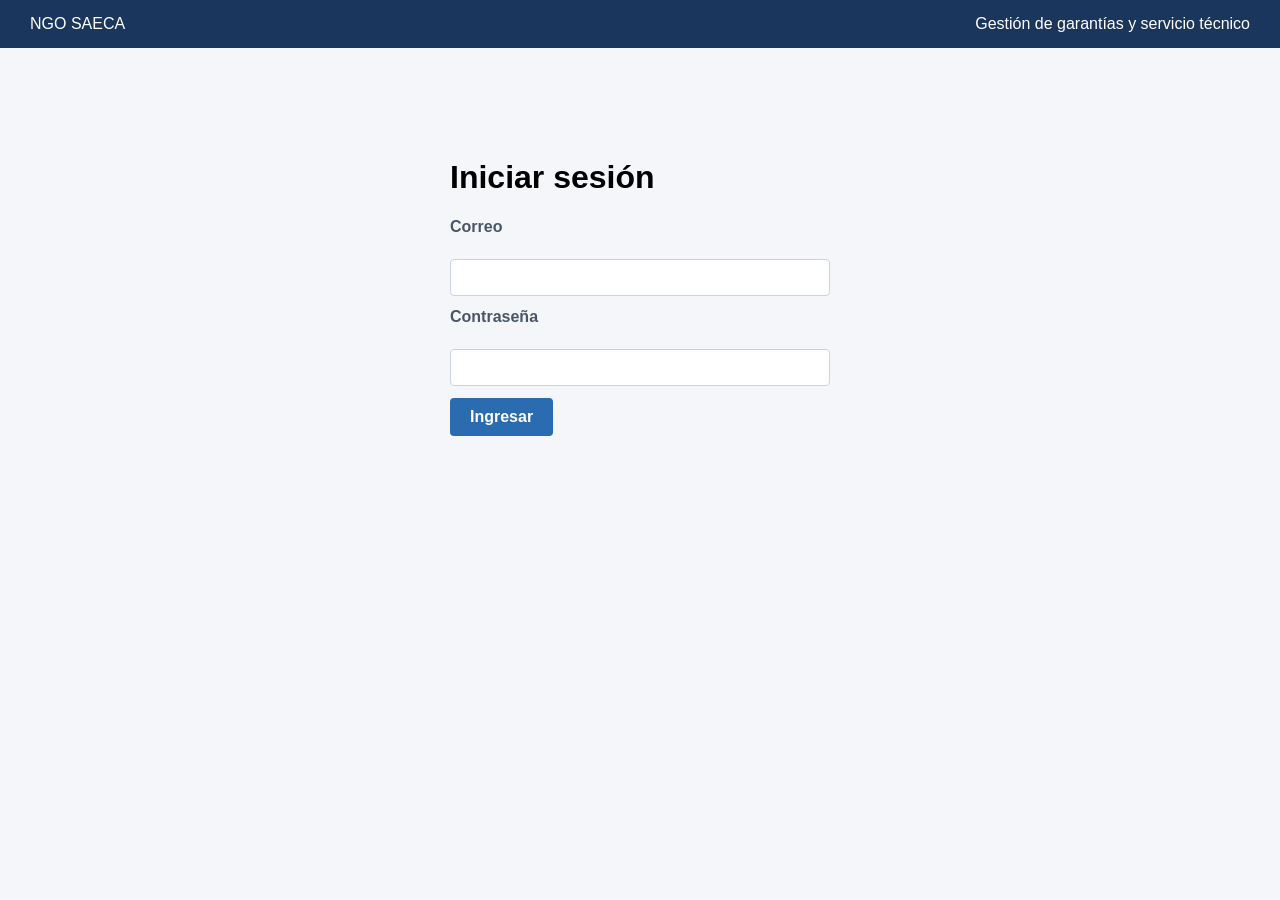
<file: src/main/resources/static/login.html>
<!DOCTYPE html>
<html lang="es">
<head>
    <meta charset="UTF-8">
    <meta name="viewport" content="width=device-width, initial-scale=1.0">
    <title>NGO SAECA - Iniciar sesión</title>
    <link rel="stylesheet" href="style.css">
</head>
<body>
    <header>
        <div class="logo">NGO SAECA</div>
        <div class="user-role">Gestión de garantías y servicio técnico</div>
    </header>

    <main style="max-width: 380px; margin: 60px auto;">
        <h1>Iniciar sesión</h1>

        <div id="msg-error" class="card" style="display:none; border-color:#c0392b; color:#c0392b; margin-bottom: 15px;">
            Correo o contraseña incorrectos.
        </div>
        <div id="msg-logout" class="card" style="display:none; margin-bottom: 15px;">
            Sesión finalizada correctamente.
        </div>

        <!-- Spring Security procesa este POST en /login (loginProcessingUrl) -->
        <form method="POST" action="/login">
            <div style="margin-bottom: 12px;">
                <label for="username">Correo</label><br>
                <input type="email" id="username" name="username" required style="width:100%;">
            </div>
            <div style="margin-bottom: 12px;">
                <label for="password">Contraseña</label><br>
                <input type="password" id="password" name="password" required style="width:100%;">
            </div>
            <button type="submit" class="btn-primary">Ingresar</button>
        </form>
    </main>

    <script>
        const params = new URLSearchParams(window.location.search);
        if (params.has('error')) document.getElementById('msg-error').style.display = 'block';
        if (params.has('logout')) document.getElementById('msg-logout').style.display = 'block';
    </script>
</body>
</html>
</file>
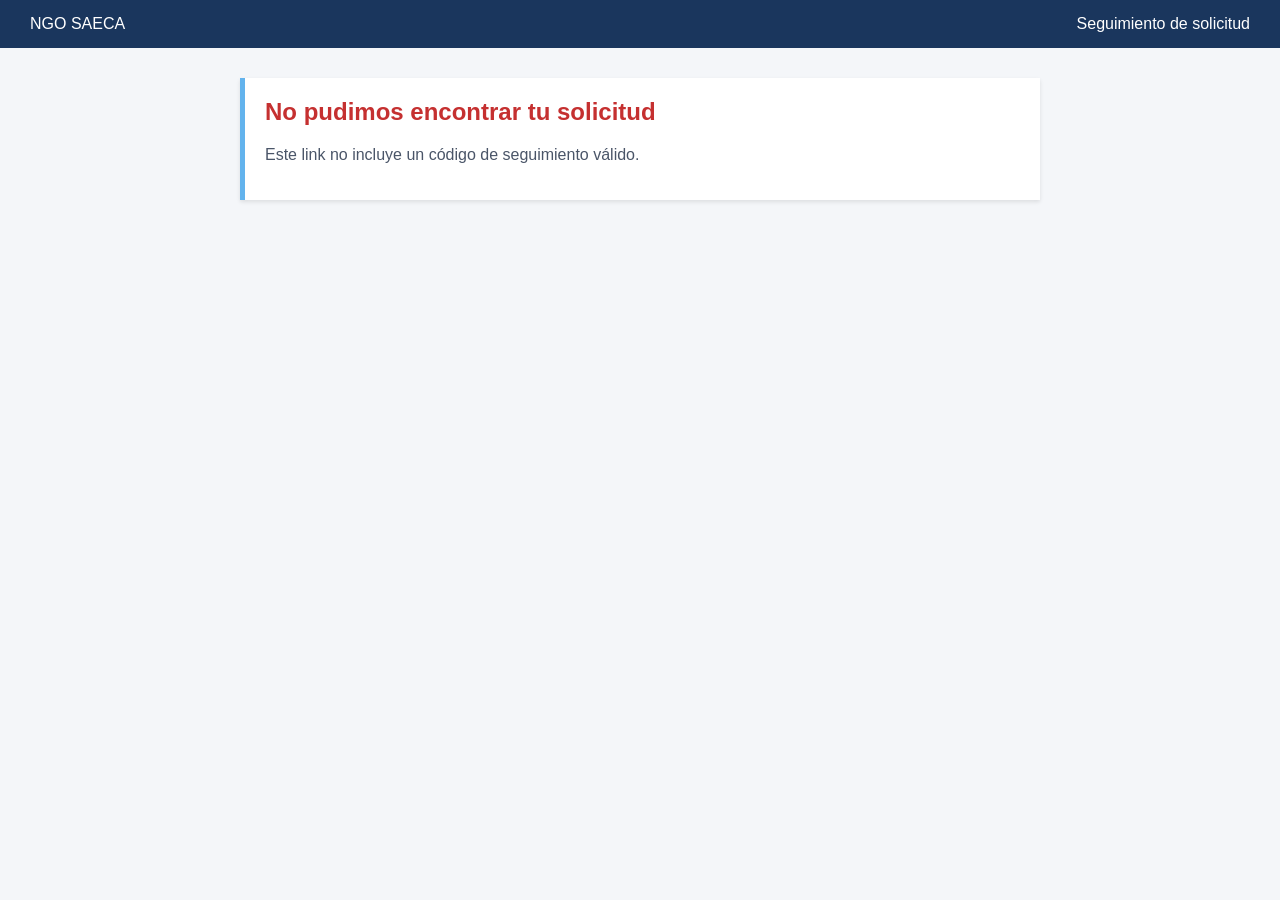
<file: src/main/resources/static/seguimiento.html>
<!DOCTYPE html>
<html lang="es">
<head>
    <meta charset="UTF-8">
    <meta name="viewport" content="width=device-width, initial-scale=1.0">
    <title>NGO SAECA - Seguimiento de solicitud</title>
    <link rel="stylesheet" href="style.css">
</head>
<body>
    <header>
        <div class="logo">NGO SAECA</div>
        <div class="user-role">Seguimiento de solicitud</div>
    </header>

    <main style="max-width: 800px; margin: 0 auto;">
        <div id="seguimiento-cargando" class="form-section card" style="width: auto;">
            <p>Buscando tu solicitud...</p>
        </div>

        <div id="seguimiento-error" class="form-section card" style="width: auto; display: none;">
            <h2 style="margin-top: 0; color: #c53030;">No pudimos encontrar tu solicitud</h2>
            <p id="seguimiento-error-mensaje" style="color: #4a5568;">
                Revisá que el link esté completo, tal como te lo enviamos. Si el problema
                continúa, comunicate con NGO SAECA.
            </p>
        </div>

        <div id="seguimiento-contenido" class="form-section card" style="width: auto; display: none;">
            <h2 id="detalle-titulo" style="margin-top: 0;">Solicitud</h2>

            <p style="color: #4a5568;">Estado actual</p>
            <h2 id="estado-actual" style="color: #2b6cb0; font-size: 28px; text-transform: uppercase; margin-top: 0;"></h2>
            <p><strong>Última actualización:</strong> <span id="fecha-actualizacion"></span></p>

            <!-- Línea de tiempo visual -->
            <div class="timeline">
                <div class="timeline-step">
                    <div class="circle"></div>
                    <p>Recibida</p>
                </div>
                <div class="timeline-line"></div>
                <div class="timeline-step">
                    <div class="circle"></div>
                    <p>Asignada</p>
                </div>
                <div class="timeline-line"></div>
                <div class="timeline-step">
                    <div class="circle"></div>
                    <p>Diagnóstico</p>
                </div>
                <div class="timeline-line"></div>
                <div class="timeline-step">
                    <div class="circle"></div>
                    <p>Finalizada</p>
                </div>
            </div>

            <!-- Tiempo estimado de atención y reclamo (solo mientras la solicitud espera a un técnico) -->
            <div id="espera-caja" style="display: none;">
                <strong id="espera-titulo"></strong>
                <p id="espera-texto" style="margin: 8px 0 0 0;"></p>

                <div id="reclamo-formulario" style="display: none; margin-top: 15px;">
                    <label for="reclamo-mensaje">Mensaje (opcional)</label>
                    <textarea id="reclamo-mensaje" rows="3" maxlength="500"></textarea>

                    <div id="reclamo-error" style="display: none; margin-top: 10px; padding: 10px 12px; border-radius: 4px; background-color: #fed7d7; color: #742a2a;"></div>

                    <button type="button" id="reclamo-enviar" class="btn-primary" style="margin-top: 10px;">Reclamar atención</button>
                </div>
            </div>

            <h3>Detalles</h3>
            <table>
                <tbody>
                    <tr>
                        <td style="width: 200px; font-weight: bold;">Producto</td>
                        <td id="detalle-producto"></td>
                    </tr>
                    <tr>
                        <td style="font-weight: bold;">Problema reportado</td>
                        <td id="detalle-descripcion"></td>
                    </tr>
                </tbody>
            </table>

            <h3>Seguimiento</h3>
            <div id="detalle-seguimiento" style="color: #4a5568;"></div>
        </div>
    </main>

    <script src="seguimiento.js"></script>
</body>
</html>
</file>
<file: src/main/resources/static/style.css>
body {
    font-family: Arial, sans-serif;
    margin: 0;
    background-color: #f4f6f9;
}
header {
    background-color: #1a365d;
    color: white;
    padding: 15px 30px;
    display: flex;
    justify-content: space-between;
    align-items: center;
}
main {
    padding: 30px;
}
.card {
    background: white;
    padding: 20px;
    border-left: 5px solid #63b3ed;
    box-shadow: 0 2px 4px rgba(0,0,0,0.1);
    width: 200px;
    margin-bottom: 30px;
}
table {
    width: 100%;
    border-collapse: collapse;
    background: white;
}
th, td {
    padding: 12px;
    text-align: left;
    border-bottom: 1px solid #ddd;
}
th {
    background-color: #edf2f7;
    color: #2d3748;
}
/* Form Styles */
.form-container {
    max-width: 900px;
}
.form-section {
    width: 100%; /* Overrides the 200px from the previous card class */
    box-sizing: border-box;
}
.form-grid {
    display: grid;
    grid-template-columns: 1fr 1fr;
    gap: 20px;
}
label {
    display: block;
    font-weight: bold;
    margin-bottom: 5px;
    color: #4a5568;
}
input[type="text"], input[type="email"], input[type="password"], textarea {
    width: 100%;
    padding: 10px;
    border: 1px solid #cbd5e0;
    border-radius: 4px;
    box-sizing: border-box;
}
.autocomplete-wrapper {
    position: relative;
}
.autocomplete-lista {
    position: absolute;
    top: 100%;
    left: 0;
    right: 0;
    z-index: 20;
    margin-top: 2px;
    max-height: 220px;
    overflow-y: auto;
    background-color: white;
    border: 1px solid #cbd5e0;
    border-radius: 4px;
    box-shadow: 0 4px 10px rgba(0,0,0,0.12);
}
.autocomplete-item {
    display: flex;
    justify-content: space-between;
    align-items: baseline;
    gap: 10px;
    padding: 8px 12px;
    cursor: pointer;
}
.autocomplete-item:hover,
.autocomplete-item.activo {
    background-color: #ebf8ff;
}
.autocomplete-doc {
    font-weight: bold;
    color: #1a365d;
    white-space: nowrap;
}
.autocomplete-nombre {
    color: #718096;
    font-size: 13px;
    white-space: nowrap;
    overflow: hidden;
    text-overflow: ellipsis;
}
.btn-primary {
    background-color: #2b6cb0;
    color: white;
    padding: 10px 20px;
    border: none;
    border-radius: 4px;
    font-weight: bold;
    cursor: pointer;
    font-size: 16px;
}
.btn-primary:hover {
    background-color: #2c5282;
}
/* Timeline Styles */
.timeline {
    display: flex;
    align-items: center;
    justify-content: space-between;
    margin-top: 40px;
    margin-bottom: 40px;
    max-width: 800px;
}
.timeline-step {
    display: flex;
    flex-direction: column;
    align-items: center;
    color: #a0aec0;
}
.timeline-step p {
    margin-top: 10px;
    font-weight: bold;
}
.timeline-step.active {
    color: #2b6cb0;
}
.circle {
    width: 30px;
    height: 30px;
    border-radius: 50%;
    background-color: #cbd5e0;
    border: 4px solid white;
    box-shadow: 0 0 0 2px #cbd5e0;
}
.timeline-step.active .circle {
    background-color: #2b6cb0;
    box-shadow: 0 0 0 2px #2b6cb0;
}
.timeline-line {
    flex-grow: 1;
    height: 4px;
    background-color: #cbd5e0;
    margin: 0 10px;
    margin-bottom: 25px; /* Offset to align with circles */
}
.timeline-line.active {
    background-color: #2b6cb0;
}
.estado-select {
    padding: 5px;
    border-radius: 4px;
    border: 1px solid #cbd5e0;
    background-color: white;
    font-weight: bold;
    color: #2d3748;
    cursor: pointer;
    transition: background-color 0.3s;
}


/* Filas clickeables */
.fila-solicitud {
    cursor: pointer;
}
.fila-solicitud:hover {
    background-color: #f7fafc;
}

/* Ventana de detalle de solicitud */
.modal-overlay {
    position: fixed;
    inset: 0;
    background-color: rgba(0, 0, 0, 0.5);
    display: flex;
    align-items: center;
    justify-content: center;
    z-index: 1000;
    padding: 20px;
}
.modal-content {
    position: relative;
    background: white;
    border-radius: 6px;
    padding: 30px;
    width: 100%;
    max-width: 900px;
    max-height: 90vh;
    overflow-y: auto;
    box-sizing: border-box;
}
.modal-cerrar {
    position: absolute;
    top: 10px;
    right: 15px;
    background: none;
    border: none;
    font-size: 32px;
    line-height: 1;
    color: #4a5568;
    cursor: pointer;
}
.modal-cerrar:hover {
    color: #1a365d;
}

/* Menú desplegable de productos (Nueva solicitud) */
.select-producto {
    width: 100%;
    padding: 10px;
    border: 1px solid #cbd5e0;
    border-radius: 4px;
    box-sizing: border-box;
    background-color: white;
    font-size: 14px;
}
.select-producto:disabled {
    background-color: #edf2f7;
    color: #718096;
    cursor: not-allowed;
}
.select-producto option.garantia-vigente {
    color: #22543d;
}
.select-producto option.garantia-vencida {
    color: #742a2a;
}
</file>
